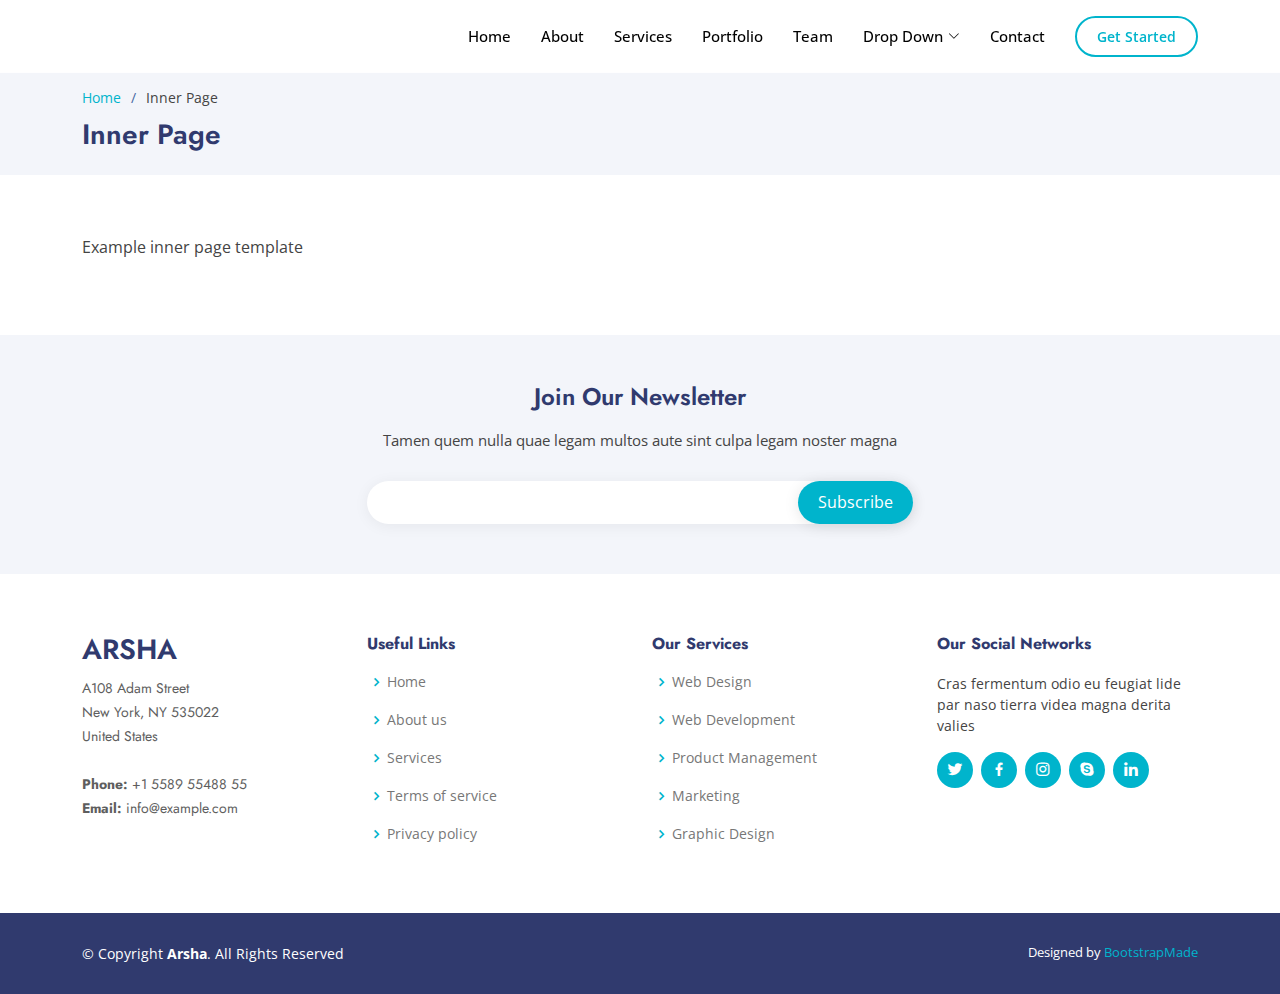
<file: inner-page.html>
<!DOCTYPE html>
<html lang="en">

<head>
  <meta charset="utf-8">
  <meta content="width=device-width, initial-scale=1.0" name="viewport">

  <title>Inner Page - Arsha Bootstrap Template</title>
  <meta content="" name="description">
  <meta content="" name="keywords">

  <!-- Favicons -->
  <link href="assets/img/favicon.png" rel="icon">
  <link href="assets/img/apple-touch-icon.png" rel="apple-touch-icon">

  <!-- Google Fonts -->
  <link href="https://fonts.googleapis.com/css?family=Open+Sans:300,300i,400,400i,600,600i,700,700i|Jost:300,300i,400,400i,500,500i,600,600i,700,700i|Poppins:300,300i,400,400i,500,500i,600,600i,700,700i" rel="stylesheet">

  <!-- Vendor CSS Files -->
  <link href="assets/vendor/aos/aos.css" rel="stylesheet">
  <link href="assets/vendor/bootstrap/css/bootstrap.min.css" rel="stylesheet">
  <link href="assets/vendor/bootstrap-icons/bootstrap-icons.css" rel="stylesheet">
  <link href="assets/vendor/boxicons/css/boxicons.min.css" rel="stylesheet">
  <link href="assets/vendor/glightbox/css/glightbox.min.css" rel="stylesheet">
  <link href="assets/vendor/remixicon/remixicon.css" rel="stylesheet">
  <link href="assets/vendor/swiper/swiper-bundle.min.css" rel="stylesheet">

  <!-- Template Main CSS File -->
  <link href="assets/css/style.css" rel="stylesheet">

  <!-- =======================================================
  * Template Name: Arsha - v4.9.1
  * Template URL: https://bootstrapmade.com/arsha-free-bootstrap-html-template-corporate/
  * Author: BootstrapMade.com
  * License: https://bootstrapmade.com/license/
  ======================================================== -->
</head>

<body>

  <!-- ======= Header ======= -->
  <header id="header" class="fixed-top header-inner-pages">
    <div class="container d-flex align-items-center">

      <h1 class="logo me-auto"><a href="index.html">Arsha</a></h1>
      <!-- Uncomment below if you prefer to use an image logo -->
      <!-- <a href="index.html" class="logo me-auto"><img src="assets/img/logo.png" alt="" class="img-fluid"></a>-->

      <nav id="navbar" class="navbar">
        <ul>
          <li><a class="nav-link scrollto " href="#hero">Home</a></li>
          <li><a class="nav-link scrollto" href="#about">About</a></li>
          <li><a class="nav-link scrollto" href="#services">Services</a></li>
          <li><a class="nav-link   scrollto" href="#portfolio">Portfolio</a></li>
          <li><a class="nav-link scrollto" href="#team">Team</a></li>
          <li class="dropdown"><a href="#"><span>Drop Down</span> <i class="bi bi-chevron-down"></i></a>
            <ul>
              <li><a href="#">Drop Down 1</a></li>
              <li class="dropdown"><a href="#"><span>Deep Drop Down</span> <i class="bi bi-chevron-right"></i></a>
                <ul>
                  <li><a href="#">Deep Drop Down 1</a></li>
                  <li><a href="#">Deep Drop Down 2</a></li>
                  <li><a href="#">Deep Drop Down 3</a></li>
                  <li><a href="#">Deep Drop Down 4</a></li>
                  <li><a href="#">Deep Drop Down 5</a></li>
                </ul>
              </li>
              <li><a href="#">Drop Down 2</a></li>
              <li><a href="#">Drop Down 3</a></li>
              <li><a href="#">Drop Down 4</a></li>
            </ul>
          </li>
          <li><a class="nav-link scrollto" href="#contact">Contact</a></li>
          <li><a class="getstarted scrollto" href="#about">Get Started</a></li>
        </ul>
        <i class="bi bi-list mobile-nav-toggle"></i>
      </nav><!-- .navbar -->

    </div>
  </header><!-- End Header -->

  <main id="main">

    <!-- ======= Breadcrumbs ======= -->
    <section id="breadcrumbs" class="breadcrumbs">
      <div class="container">

        <ol>
          <li><a href="index.html">Home</a></li>
          <li>Inner Page</li>
        </ol>
        <h2>Inner Page</h2>

      </div>
    </section><!-- End Breadcrumbs -->

    <section class="inner-page">
      <div class="container">
        <p>
          Example inner page template
        </p>
      </div>
    </section>

  </main><!-- End #main -->

  <!-- ======= Footer ======= -->
  <footer id="footer">

    <div class="footer-newsletter">
      <div class="container">
        <div class="row justify-content-center">
          <div class="col-lg-6">
            <h4>Join Our Newsletter</h4>
            <p>Tamen quem nulla quae legam multos aute sint culpa legam noster magna</p>
            <form action="" method="post">
              <input type="email" name="email"><input type="submit" value="Subscribe">
            </form>
          </div>
        </div>
      </div>
    </div>

    <div class="footer-top">
      <div class="container">
        <div class="row">

          <div class="col-lg-3 col-md-6 footer-contact">
            <h3>Arsha</h3>
            <p>
              A108 Adam Street <br>
              New York, NY 535022<br>
              United States <br><br>
              <strong>Phone:</strong> +1 5589 55488 55<br>
              <strong>Email:</strong> info@example.com<br>
            </p>
          </div>

          <div class="col-lg-3 col-md-6 footer-links">
            <h4>Useful Links</h4>
            <ul>
              <li><i class="bx bx-chevron-right"></i> <a href="#">Home</a></li>
              <li><i class="bx bx-chevron-right"></i> <a href="#">About us</a></li>
              <li><i class="bx bx-chevron-right"></i> <a href="#">Services</a></li>
              <li><i class="bx bx-chevron-right"></i> <a href="#">Terms of service</a></li>
              <li><i class="bx bx-chevron-right"></i> <a href="#">Privacy policy</a></li>
            </ul>
          </div>

          <div class="col-lg-3 col-md-6 footer-links">
            <h4>Our Services</h4>
            <ul>
              <li><i class="bx bx-chevron-right"></i> <a href="#">Web Design</a></li>
              <li><i class="bx bx-chevron-right"></i> <a href="#">Web Development</a></li>
              <li><i class="bx bx-chevron-right"></i> <a href="#">Product Management</a></li>
              <li><i class="bx bx-chevron-right"></i> <a href="#">Marketing</a></li>
              <li><i class="bx bx-chevron-right"></i> <a href="#">Graphic Design</a></li>
            </ul>
          </div>

          <div class="col-lg-3 col-md-6 footer-links">
            <h4>Our Social Networks</h4>
            <p>Cras fermentum odio eu feugiat lide par naso tierra videa magna derita valies</p>
            <div class="social-links mt-3">
              <a href="#" class="twitter"><i class="bx bxl-twitter"></i></a>
              <a href="#" class="facebook"><i class="bx bxl-facebook"></i></a>
              <a href="#" class="instagram"><i class="bx bxl-instagram"></i></a>
              <a href="#" class="google-plus"><i class="bx bxl-skype"></i></a>
              <a href="#" class="linkedin"><i class="bx bxl-linkedin"></i></a>
            </div>
          </div>

        </div>
      </div>
    </div>

    <div class="container footer-bottom clearfix">
      <div class="copyright">
        &copy; Copyright <strong><span>Arsha</span></strong>. All Rights Reserved
      </div>
      <div class="credits">
        <!-- All the links in the footer should remain intact. -->
        <!-- You can delete the links only if you purchased the pro version. -->
        <!-- Licensing information: https://bootstrapmade.com/license/ -->
        <!-- Purchase the pro version with working PHP/AJAX contact form: https://bootstrapmade.com/arsha-free-bootstrap-html-template-corporate/ -->
        Designed by <a href="https://bootstrapmade.com/">BootstrapMade</a>
      </div>
    </div>
  </footer><!-- End Footer -->

  <div id="preloader"></div>
  <a href="#" class="back-to-top d-flex align-items-center justify-content-center"><i class="bi bi-arrow-up-short"></i></a>

  <!-- Vendor JS Files -->
  <script src="assets/vendor/aos/aos.js"></script>
  <script src="assets/vendor/bootstrap/js/bootstrap.bundle.min.js"></script>
  <script src="assets/vendor/glightbox/js/glightbox.min.js"></script>
  <script src="assets/vendor/isotope-layout/isotope.pkgd.min.js"></script>
  <script src="assets/vendor/swiper/swiper-bundle.min.js"></script>
  <script src="assets/vendor/waypoints/noframework.waypoints.js"></script>
  <script src="assets/vendor/php-email-form/validate.js"></script>

  <!-- Template Main JS File -->
  <script src="assets/js/main.js"></script>

</body>

</html>
</file>
<file: assets/css/style.css>
/**
* Template Name: Arsha - v4.9.1
* Template URL: https://bootstrapmade.com/arsha-free-bootstrap-html-template-corporate/
* Author: BootstrapMade.com
* License: https://bootstrapmade.com/license/
*/

/*--------------------------------------------------------------
# General
--------------------------------------------------------------*/
body {
  font-family: "Open Sans", sans-serif;
  color: #444444;
}

a {
  color: #00B4CC;
  text-decoration: none;
}

a:hover {
  color: #73c5eb;
  text-decoration: none;
}

h1,
h2,
h3,
h4,
h5,
h6 {
  font-family: "Jost", sans-serif;
}

/*--------------------------------------------------------------
# Preloader
--------------------------------------------------------------*/
#preloader {
  position: fixed;
  top: 0;
  left: 0;
  right: 0;
  bottom: 0;
  z-index: 9999;
  overflow: hidden;
  background: #303a6e;
}

#preloader:before {
  content: "";
  position: fixed;
  top: calc(50% - 30px);
  left: calc(50% - 30px);
  border: 6px solid #303a6e;
  border-top-color: #fff;
  border-bottom-color: #fff;
  border-radius: 50%;
  width: 60px;
  height: 60px;
  -webkit-animation: animate-preloader 1s linear infinite;
  animation: animate-preloader 1s linear infinite;
}

@-webkit-keyframes animate-preloader {
  0% {
    transform: rotate(0deg);
  }

  100% {
    transform: rotate(360deg);
  }
}

@keyframes animate-preloader {
  0% {
    transform: rotate(0deg);
  }

  100% {
    transform: rotate(360deg);
  }
}

/*--------------------------------------------------------------
# Back to top button
--------------------------------------------------------------*/
.back-to-top {
  position: fixed;
  visibility: hidden;
  opacity: 0;
  right: 15px;
  bottom: 15px;
  z-index: 996;
  background: #00B4CC;
  width: 40px;
  height: 40px;
  border-radius: 50px;
  transition: all 0.4s;
}

.back-to-top i {
  font-size: 24px;
  color: #fff;
  line-height: 0;
}

.back-to-top:hover {
  background: #6bc1e9;
  color: #fff;
}

.back-to-top.active {
  visibility: visible;
  opacity: 1;
}

/*--------------------------------------------------------------
# Header
--------------------------------------------------------------*/
#header {
  transition: all 0.5s;
  z-index: 997;
  padding: 15px 0;
}

#header.header-scrolled,
#header.header-inner-pages {
  background: rgba(255, 255, 255, 0.9);
}

#header .logo {
  font-size: 30px;
  margin: 0;
  padding: 0;
  line-height: 1;
  font-weight: 500;
  letter-spacing: 2px;
  text-transform: uppercase;
}

#header .logo a {
  color: #fff;
}

#header .logo img {
  max-height: 28px;
}

/*--------------------------------------------------------------
# Navigation Menu
--------------------------------------------------------------*/
/**
* Desktop Navigation 
*/
.navbar {
  padding: 0;
}

.navbar ul {
  margin: 0;
  padding: 0;
  display: flex;
  list-style: none;
  align-items: center;
}

.navbar li {
  position: relative;
}

.navbar a,
.navbar a:focus {
  display: flex;
  align-items: center;
  justify-content: space-between;
  padding: 10px 0 10px 30px;
  font-size: 15px;
  font-weight: 500;
  color: #000;
  white-space: nowrap;
  transition: 0.3s;
}

.navbar a i,
.navbar a:focus i {
  font-size: 12px;
  line-height: 0;
  margin-left: 5px;
}

.navbar a:hover,
.navbar .active,
.navbar .active:focus,
.navbar li:hover>a {
  color: #00B4CC;
}

.navbar .getstarted,
.navbar .getstarted:focus {
  padding: 8px 20px;
  margin-left: 30px;
  border-radius: 50px;
  color: #00B4CC;
  font-size: 14px;
  border: 2px solid #00B4CC;
  font-weight: 600;
}

.navbar .getstarted:hover,
.navbar .getstarted:focus:hover {
  color: #fff;
  background: #31a9e1;
}

.navbar .dropdown ul {
  display: block;
  position: absolute;
  left: 14px;
  top: calc(100% + 30px);
  margin: 0;
  padding: 10px 0;
  z-index: 99;
  opacity: 0;
  visibility: hidden;
  background: #fff;
  box-shadow: 0px 0px 30px rgba(127, 137, 161, 0.25);
  transition: 0.3s;
  border-radius: 4px;
}

.navbar .dropdown ul li {
  min-width: 200px;
}

.navbar .dropdown ul a {
  padding: 10px 20px;
  font-size: 14px;
  text-transform: none;
  font-weight: 500;
  color: #0c3c53;
}

.navbar .dropdown ul a i {
  font-size: 12px;
}

.navbar .dropdown ul a:hover,
.navbar .dropdown ul .active:hover,
.navbar .dropdown ul li:hover>a {
  color: #00B4CC;
}

.navbar .dropdown:hover>ul {
  opacity: 1;
  top: 100%;
  visibility: visible;
}

.navbar .dropdown .dropdown ul {
  top: 0;
  left: calc(100% - 30px);
  visibility: hidden;
}

.navbar .dropdown .dropdown:hover>ul {
  opacity: 1;
  top: 0;
  left: 100%;
  visibility: visible;
}

@media (max-width: 1366px) {
  .navbar .dropdown .dropdown ul {
    left: -90%;
  }

  .navbar .dropdown .dropdown:hover>ul {
    left: -100%;
  }
}

/**
* Mobile Navigation 
*/
.mobile-nav-toggle {
  color: #3d3d3d;
  font-size: 28px;
  cursor: pointer;
  display: none;
  line-height: 0;
  transition: 0.5s;
}

.mobile-nav-toggle.bi-x {
  color: #fff;
}

@media (max-width: 991px) {
  .mobile-nav-toggle {
    display: block;
  }

  .navbar ul {
    display: none;
  }
}

.navbar-mobile {
  position: fixed;
  overflow: hidden;
  top: 0;
  right: 0;
  left: 0;
  bottom: 0;
  background: #00B4CC;
  transition: 0.3s;
  z-index: 999;
}

.navbar-mobile .mobile-nav-toggle {
  position: absolute;
  top: 15px;
  right: 15px;
}

.navbar-mobile ul {
  display: block;
  position: absolute;
  top: 55px;
  right: 15px;
  bottom: 15px;
  left: 15px;
  padding: 10px 0;
  border-radius: 10px;
  background-color: #fff;
  overflow-y: auto;
  transition: 0.3s;
}

.navbar-mobile a,
.navbar-mobile a:focus {
  padding: 10px 20px;
  font-size: 15px;
  color: #303a6e;
}

.navbar-mobile a:hover,
.navbar-mobile .active,
.navbar-mobile li:hover>a {
  color: #00B4CC;
}

.navbar-mobile .getstarted,
.navbar-mobile .getstarted:focus {
  margin: 15px;
  color: #303a6e;
}

.navbar-mobile .dropdown ul {
  position: static;
  display: none;
  margin: 10px 20px;
  padding: 10px 0;
  z-index: 99;
  opacity: 1;
  visibility: visible;
  background: #fff;
  box-shadow: 0px 0px 30px rgba(127, 137, 161, 0.25);
}

.navbar-mobile .dropdown ul li {
  min-width: 200px;
}

.navbar-mobile .dropdown ul a {
  padding: 10px 20px;
}

.navbar-mobile .dropdown ul a i {
  font-size: 12px;
}

.navbar-mobile .dropdown ul a:hover,
.navbar-mobile .dropdown ul .active:hover,
.navbar-mobile .dropdown ul li:hover>a {
  color: #00B4CC;
}

.navbar-mobile .dropdown>.dropdown-active {
  display: block;
}

/*--------------------------------------------------------------
# Hero Section
--------------------------------------------------------------*/
#hero {
  width: 100%;
  height: 80vh;
  background: #ffffff;
}

#hero .container {
  padding-top: 72px;
}

#hero h1 {
  margin: 0 0 10px 0;
  font-size: 48px;
  font-weight: 700;
  line-height: 56px;
  color: #00B4CC;
}

#hero h2 {
  color: rgba(0,0,0);
  margin-bottom: 50px;
  font-size: 22px;
}
.btn-get-started {
  font-family: "Jost", sans-serif;
  font-weight: 500;
  font-size: 16px;
  letter-spacing: 1px;
  display: inline-block;
  padding: 10px 28px 11px 28px;
  border-radius: 50px;
  transition: 0.5s;
  margin: 10px 0 0 0;
  color: #fff;
  background: #00B4CC;
}
#hero .btn-get-started {
  font-family: "Jost", sans-serif;
  font-weight: 500;
  font-size: 16px;
  letter-spacing: 1px;
  display: inline-block;
  padding: 10px 28px 11px 28px;
  border-radius: 50px;
  transition: 0.5s;
  margin: 10px 0 0 0;
  color: #fff;
  background: #00B4CC;
}

#hero .btn-get-started:hover {
  background: #209dd8;
}

#hero .btn-watch-video {
  font-size: 16px;
  display: flex;
  align-items: center;
  transition: 0.5s;
  margin: 10px 0 0 25px;
  color: #fff;
  line-height: 1;
}

#hero .btn-watch-video i {
  line-height: 0;
  color: #fff;
  font-size: 32px;
  transition: 0.3s;
  margin-right: 8px;
}

#hero .btn-watch-video:hover i {
  color: #00B4CC;
}

#hero .animated {
  animation: up-down 2s ease-in-out infinite alternate-reverse both;
}

@media (max-width: 991px) {
  #hero {
    height: 100vh;
    text-align: center;
  }

  #hero .animated {
    -webkit-animation: none;
    animation: none;
  }

  #hero .hero-img {
    text-align: center;
  }

  #hero .hero-img img {
    width: 50%;
  }
}

@media (max-width: 768px) {
  #hero h1 {
    font-size: 28px;
    line-height: 36px;
  }

  #hero h2 {
    font-size: 18px;
    line-height: 20px;
    margin-bottom: 30px;
  }

  #hero .hero-img img {
    width: 70%;
  }
}

@media (max-width: 575px) {
  #hero .hero-img img {
    width: 80%;
  }

  #hero .btn-get-started {
    font-size: 16px;
    padding: 10px 24px 11px 24px;
  }
}

@-webkit-keyframes up-down {
  0% {
    transform: translateY(10px);
  }

  100% {
    transform: translateY(-10px);
  }
}

@keyframes up-down {
  0% {
    transform: translateY(10px);
  }

  100% {
    transform: translateY(-10px);
  }
}

/*--------------------------------------------------------------
# Sections General
--------------------------------------------------------------*/
section {
  padding: 60px 0;
  overflow: hidden;
}

.section-bg {
  background-color: #f3f5fa;
}

.section-title {
  text-align: center;
  padding-bottom: 30px;
}

.section-title h2 {
  font-size: 32px;
  font-weight: bold;
  text-transform: uppercase;
  margin-bottom: 20px;
  padding-bottom: 20px;
  position: relative;
  color: #303a6e;
}

.section-title h2::before {
  content: "";
  position: absolute;
  display: block;
  width: 120px;
  height: 1px;
  background: #ddd;
  bottom: 1px;
  left: calc(50% - 60px);
}

.section-title h2::after {
  content: "";
  position: absolute;
  display: block;
  width: 40px;
  height: 3px;
  background: #00B4CC;
  bottom: 0;
  left: calc(50% - 20px);
}

.section-title p {
  margin-bottom: 0;
}

/*--------------------------------------------------------------
# Clients
--------------------------------------------------------------*/
.clients {
  padding: 0px 0;
  text-align: center;
}

.clients img {
  max-width: 70%;
  transition: all 0.4s ease-in-out;
  display: inline-block;
  padding: 15px 0;
  filter: grayscale(100);
}

.clients img:hover {
  filter: none;
  transform: scale(1.1);
}

@media (max-width: 768px) {
  .clients img {
    max-width: 40%;
  }
}

/*--------------------------------------------------------------
# About Us
--------------------------------------------------------------*/
.about .content h3 {
  font-weight: 600;
  font-size: 26px;
}

.about .content ul {
  list-style: none;
  padding: 0;
}

.about .content ul li {
  padding-left: 28px;
  position: relative;
}

.about .content ul li+li {
  margin-top: 10px;
}

.about .content ul i {
  position: absolute;
  left: 0;
  top: 2px;
  font-size: 20px;
  color: #00B4CC;
  line-height: 1;
}

.about .content p:last-child {
  margin-bottom: 0;
}

.about .content .btn-learn-more {
  font-family: "Poppins", sans-serif;
  font-weight: 500;
  font-size: 14px;
  letter-spacing: 1px;
  display: inline-block;
  padding: 12px 32px;
  border-radius: 4px;
  transition: 0.3s;
  line-height: 1;
  color: #00B4CC;
  -webkit-animation-delay: 0.8s;
  animation-delay: 0.8s;
  margin-top: 6px;
  border: 2px solid #00B4CC;
}

.about .content .btn-learn-more:hover {
  background: #00B4CC;
  color: #fff;
  text-decoration: none;
}

/*--------------------------------------------------------------
# Why Us
--------------------------------------------------------------*/
.why-us .content {
  padding: 60px 100px 0 100px;
}

.why-us .content h3 {
  font-weight: 400;
  font-size: 34px;
  color: #303a6e;
}

.why-us .content h4 {
  font-size: 20px;
  font-weight: 700;
  margin-top: 5px;
}

.why-us .content p {
  font-size: 15px;
  color: #848484;
}

.why-us .img {
  background-size: contain;
  background-repeat: no-repeat;
  background-position: center center;
}

.why-us .accordion-list {
  padding: 0 100px 60px 100px;
}

.why-us .accordion-list ul {
  padding: 0;
  list-style: none;
}

.why-us .accordion-list li+li {
  margin-top: 15px;
}

.why-us .accordion-list li {
  padding: 20px;
  background: #fff;
  border-radius: 4px;
}

.why-us .accordion-list a {
  display: block;
  position: relative;
  font-family: "Poppins", sans-serif;
  font-size: 16px;
  line-height: 24px;
  font-weight: 500;
  padding-right: 30px;
  outline: none;
  cursor: pointer;
}

.why-us .accordion-list span {
  color: #00B4CC;
  font-weight: 600;
  font-size: 18px;
  padding-right: 10px;
}

.why-us .accordion-list i {
  font-size: 24px;
  position: absolute;
  right: 0;
  top: 0;
}

.why-us .accordion-list p {
  margin-bottom: 0;
  padding: 10px 0 0 0;
}

.why-us .accordion-list .icon-show {
  display: none;
}

.why-us .accordion-list a.collapsed {
  color: #343a40;
}

.why-us .accordion-list a.collapsed:hover {
  color: #00B4CC;
}

.why-us .accordion-list a.collapsed .icon-show {
  display: inline-block;
}

.why-us .accordion-list a.collapsed .icon-close {
  display: none;
}

@media (max-width: 1024px) {

  .why-us .content,
  .why-us .accordion-list {
    padding-left: 0;
    padding-right: 0;
  }
}

@media (max-width: 992px) {
  .why-us .img {
    min-height: 400px;
  }

  .why-us .content {
    padding-top: 30px;
  }

  .why-us .accordion-list {
    padding-bottom: 30px;
  }
}

@media (max-width: 575px) {
  .why-us .img {
    min-height: 200px;
  }
}

/*--------------------------------------------------------------
# Skills
--------------------------------------------------------------*/
.skills .content h3 {
  font-weight: 700;
  font-size: 32px;
  color: #303a6e;
  font-family: "Poppins", sans-serif;
}

.skills .content ul {
  list-style: none;
  padding: 0;
}

.skills .content ul li {
  padding-bottom: 10px;
}

.skills .content ul i {
  font-size: 20px;
  padding-right: 4px;
  color: #00B4CC;
}

.skills .content p:last-child {
  margin-bottom: 0;
}

.skills .progress {
  height: 60px;
  display: block;
  background: none;
  border-radius: 0;
}

.skills .progress .skill {
  padding: 0;
  margin: 0 0 6px 0;
  text-transform: uppercase;
  display: block;
  font-weight: 600;
  font-family: "Poppins", sans-serif;
  color: #303a6e;
}

.skills .progress .skill .val {
  float: right;
  font-style: normal;
}

.skills .progress-bar-wrap {
  background: #e8edf5;
  height: 10px;
}

.skills .progress-bar {
  width: 1px;
  height: 10px;
  transition: 0.9s;
  background-color: #4668a2;
}

/*--------------------------------------------------------------
# Services
--------------------------------------------------------------*/
.services .icon-box {
  box-shadow: 0px 0 25px 0 rgba(0, 0, 0, 0.1);
  padding: 50px 30px;
  transition: all ease-in-out 0.4s;
  background: #fff;
}

.services .icon-box .icon {
  margin-bottom: 10px;
}

.services .icon-box .icon i {
  color: #00B4CC;
  font-size: 36px;
  transition: 0.3s;
}

.services .icon-box h4 {
  font-weight: 500;
  margin-bottom: 15px;
  font-size: 24px;
}

.services .icon-box h4 a {
  color: #303a6e;
  transition: ease-in-out 0.3s;
}

.services .icon-box p {
  line-height: 24px;
  font-size: 14px;
  margin-bottom: 0;
}

.services .icon-box:hover {
  transform: translateY(-10px);
}

.services .icon-box:hover h4 a {
  color: #00B4CC;
}

/*--------------------------------------------------------------
# Cta
--------------------------------------------------------------*/
.cta {
  background: linear-gradient(rgba(255, 255, 255, 0.9), rgba(255, 255, 255, 0.9)), url("../img/cta-bg.jpg") fixed center center;
  background-size: cover;
  padding: 120px 0;
}

.cta h3 {
  color: #fff;
  font-size: 28px;
  font-weight: 700;
}

.cta p {
  color: #fff;
}

.cta .cta-btn {
  font-family: "Jost", sans-serif;
  font-weight: 500;
  font-size: 16px;
  letter-spacing: 1px;
  display: inline-block;
  padding: 12px 40px;
  border-radius: 50px;
  transition: 0.5s;
  margin: 10px;
  border: 2px solid #fff;
  color: #fff;
}

.cta .cta-btn:hover {
  background: #00B4CC;
  border: 2px solid #00B4CC;
}

@media (max-width: 1024px) {
  .cta {
    background-attachment: scroll;
  }
}

@media (min-width: 769px) {
  .cta .cta-btn-container {
    display: flex;
    align-items: center;
    justify-content: flex-end;
  }
}

/*--------------------------------------------------------------
# Portfolio
--------------------------------------------------------------*/
.portfolio #portfolio-flters {
  list-style: none;
  margin-bottom: 20px;
}

.portfolio #portfolio-flters li {
  cursor: pointer;
  display: inline-block;
  margin: 10px 5px;
  font-size: 15px;
  font-weight: 500;
  line-height: 1;
  color: #444444;
  transition: all 0.3s;
  padding: 8px 20px;
  border-radius: 50px;
  font-family: "Poppins", sans-serif;
}

.portfolio #portfolio-flters li:hover,
.portfolio #portfolio-flters li.filter-active {
  background: #00B4CC;
  color: #fff;
}

.portfolio .portfolio-item {
  margin-bottom: 30px;
}

.portfolio .portfolio-item .portfolio-img {
  overflow: hidden;
}

.portfolio .portfolio-item .portfolio-img img {
  transition: all 0.6s;
}

.portfolio .portfolio-item .portfolio-info {
  opacity: 0;
  position: absolute;
  left: 15px;
  bottom: 0;
  z-index: 3;
  right: 15px;
  transition: all 0.3s;
  background: rgba(55, 81, 126, 0.8);
  padding: 10px 15px;
}

.portfolio .portfolio-item .portfolio-info h4 {
  font-size: 18px;
  color: #fff;
  font-weight: 600;
  color: #fff;
  margin-bottom: 0px;
}

.portfolio .portfolio-item .portfolio-info p {
  color: #f9fcfe;
  font-size: 14px;
  margin-bottom: 0;
}

.portfolio .portfolio-item .portfolio-info .preview-link,
.portfolio .portfolio-item .portfolio-info .details-link {
  position: absolute;
  right: 40px;
  font-size: 24px;
  top: calc(50% - 18px);
  color: #fff;
  transition: 0.3s;
}

.portfolio .portfolio-item .portfolio-info .preview-link:hover,
.portfolio .portfolio-item .portfolio-info .details-link:hover {
  color: #00B4CC;
}

.portfolio .portfolio-item .portfolio-info .details-link {
  right: 10px;
}

.portfolio .portfolio-item:hover .portfolio-img img {
  transform: scale(1.15);
}

.portfolio .portfolio-item:hover .portfolio-info {
  opacity: 1;
}

/*--------------------------------------------------------------
# Portfolio Details
--------------------------------------------------------------*/
.portfolio-details {
  padding-top: 40px;
}

.portfolio-details .portfolio-details-slider img {
  width: 100%;
}

.portfolio-details .portfolio-details-slider .swiper-pagination {
  margin-top: 20px;
  position: relative;
}

.portfolio-details .portfolio-details-slider .swiper-pagination .swiper-pagination-bullet {
  width: 12px;
  height: 12px;
  background-color: #fff;
  opacity: 1;
  border: 1px solid #00B4CC;
}

.portfolio-details .portfolio-details-slider .swiper-pagination .swiper-pagination-bullet-active {
  background-color: #00B4CC;
}

.portfolio-details .portfolio-info {
  padding: 30px;
  box-shadow: 0px 0 30px rgba(55, 81, 126, 0.08);
}

.portfolio-details .portfolio-info h3 {
  font-size: 22px;
  font-weight: 700;
  margin-bottom: 20px;
  padding-bottom: 20px;
  border-bottom: 1px solid #eee;
}

.portfolio-details .portfolio-info ul {
  list-style: none;
  padding: 0;
  font-size: 15px;
}

.portfolio-details .portfolio-info ul li+li {
  margin-top: 10px;
}

.portfolio-details .portfolio-description {
  padding-top: 30px;
}

.portfolio-details .portfolio-description h2 {
  font-size: 26px;
  font-weight: 700;
  margin-bottom: 20px;
}

.portfolio-details .portfolio-description p {
  padding: 0;
}

/*--------------------------------------------------------------
# Team
--------------------------------------------------------------*/
.team .member {
  position: relative;
  box-shadow: 0px 2px 15px rgba(0, 0, 0, 0.1);
  padding: 30px;
  border-radius: 5px;
  background: #fff;
  transition: 0.5s;
}

.team .member .pic {
  overflow: hidden;
  width: 180px;
  border-radius: 50%;
}

.team .member .pic img {
  transition: ease-in-out 0.3s;
}

.team .member:hover {
  transform: translateY(-10px);
}

.team .member .member-info {
  padding-left: 30px;
}

.team .member h4 {
  font-weight: 700;
  margin-bottom: 5px;
  font-size: 20px;
  color: #303a6e;
}

.team .member span {
  display: block;
  font-size: 15px;
  padding-bottom: 10px;
  position: relative;
  font-weight: 500;
}

.team .member span::after {
  content: "";
  position: absolute;
  display: block;
  width: 50px;
  height: 1px;
  background: #cbd6e9;
  bottom: 0;
  left: 0;
}

.team .member p {
  margin: 10px 0 0 0;
  font-size: 14px;
}

.team .member .social {
  margin-top: 12px;
  display: flex;
  align-items: center;
  justify-content: flex-start;
}

.team .member .social a {
  transition: ease-in-out 0.3s;
  display: flex;
  align-items: center;
  justify-content: center;
  border-radius: 50px;
  width: 32px;
  height: 32px;
  background: #eff2f8;
}

.team .member .social a i {
  color: #303a6e;
  font-size: 16px;
  margin: 0 2px;
}

.team .member .social a:hover {
  background: #00B4CC;
}

.team .member .social a:hover i {
  color: #fff;
}

.team .member .social a+a {
  margin-left: 8px;
}

/*--------------------------------------------------------------
# Pricing
--------------------------------------------------------------*/
.pricing .row {
  padding-top: 40px;
}

.pricing .box {
  padding: 60px 40px;
  box-shadow: 0 3px 20px -2px rgba(20, 45, 100, 0.1);
  background: #fff;
  height: 100%;
  border-top: 4px solid #fff;
  border-radius: 5px;
}

.pricing h3 {
  font-weight: 500;
  margin-bottom: 15px;
  font-size: 20px;
  color: #303a6e;
}

.pricing h4 {
  font-size: 48px;
  color: #303a6e;
  font-weight: 400;
  font-family: "Jost", sans-serif;
  margin-bottom: 25px;
}

.pricing h4 sup {
  font-size: 28px;
}

.pricing h4 span {
  color: #00B4CC;
  font-size: 18px;
  display: block;
}

.pricing ul {
  padding: 20px 0;
  list-style: none;
  color: #999;
  text-align: left;
  line-height: 20px;
}

.pricing ul li {
  padding: 10px 0 10px 30px;
  position: relative;
}

.pricing ul i {
  color: #28a745;
  font-size: 24px;
  position: absolute;
  left: 0;
  top: 6px;
}

.pricing ul .na {
  color: #ccc;
}

.pricing ul .na i {
  color: #ccc;
}

.pricing ul .na span {
  text-decoration: line-through;
}

.pricing .buy-btn {
  display: inline-block;
  padding: 12px 35px;
  border-radius: 50px;
  color: #00B4CC;
  transition: none;
  font-size: 16px;
  font-weight: 500;
  font-family: "Jost", sans-serif;
  transition: 0.3s;
  border: 1px solid #00B4CC;
}

.pricing .buy-btn:hover {
  background: #00B4CC;
  color: #fff;
}

.pricing .featured {
  border-top-color: #00B4CC;
}

.pricing .featured .buy-btn {
  background: #00B4CC;
  color: #fff;
}

.pricing .featured .buy-btn:hover {
  background: #23a3df;
}

@media (max-width: 992px) {
  .pricing .box {
    max-width: 60%;
    margin: 0 auto 30px auto;
  }
}

@media (max-width: 767px) {
  .pricing .box {
    max-width: 80%;
    margin: 0 auto 30px auto;
  }
}

@media (max-width: 420px) {
  .pricing .box {
    max-width: 100%;
    margin: 0 auto 30px auto;
  }
}

/*--------------------------------------------------------------
# Frequently Asked Questions
--------------------------------------------------------------*/
.faq .faq-list {
  padding: 0 100px;
}

.faq .faq-list ul {
  padding: 0;
  list-style: none;
}

.faq .faq-list li+li {
  margin-top: 15px;
}

.faq .faq-list li {
  padding: 20px;
  background: #fff;
  border-radius: 4px;
  position: relative;
}

.faq .faq-list a {
  display: block;
  position: relative;
  font-family: "Poppins", sans-serif;
  font-size: 16px;
  line-height: 24px;
  font-weight: 500;
  padding: 0 30px;
  outline: none;
  cursor: pointer;
}

.faq .faq-list .icon-help {
  font-size: 24px;
  position: absolute;
  right: 0;
  left: 20px;
  color: #00B4CC;
}

.faq .faq-list .icon-show,
.faq .faq-list .icon-close {
  font-size: 24px;
  position: absolute;
  right: 0;
  top: 0;
}

.faq .faq-list p {
  margin-bottom: 0;
  padding: 10px 0 0 0;
}

.faq .faq-list .icon-show {
  display: none;
}

.faq .faq-list a.collapsed {
  color: #303a6e;
  transition: 0.3s;
}

.faq .faq-list a.collapsed:hover {
  color: #00B4CC;
}

.faq .faq-list a.collapsed .icon-show {
  display: inline-block;
}

.faq .faq-list a.collapsed .icon-close {
  display: none;
}

@media (max-width: 1200px) {
  .faq .faq-list {
    padding: 0;
  }
}

/*--------------------------------------------------------------
# Contact
--------------------------------------------------------------*/
.contact .info {
  border-top: 3px solid #00B4CC;
  border-bottom: 3px solid #00B4CC;
  padding: 30px;
  background: #fff;
  width: 100%;
  box-shadow: 0 0 24px 0 rgba(0, 0, 0, 0.1);
}

.contact .info i {
  font-size: 20px;
  color: #00B4CC;
  float: left;
  width: 44px;
  height: 44px;
  background: #e7f5fb;
  display: flex;
  justify-content: center;
  align-items: center;
  border-radius: 50px;
  transition: all 0.3s ease-in-out;
}

.contact .info h4 {
  padding: 0 0 0 60px;
  font-size: 22px;
  font-weight: 600;
  margin-bottom: 5px;
  color: #303a6e;
}

.contact .info p {
  padding: 0 0 10px 60px;
  margin-bottom: 20px;
  font-size: 14px;
  color: #6182ba;
}

.contact .info .email p {
  padding-top: 5px;
}

.contact .info .social-links {
  padding-left: 60px;
}

.contact .info .social-links a {
  font-size: 18px;
  display: inline-block;
  background: #333;
  color: #fff;
  line-height: 1;
  padding: 8px 0;
  border-radius: 50%;
  text-align: center;
  width: 36px;
  height: 36px;
  transition: 0.3s;
  margin-right: 10px;
}

.contact .info .social-links a:hover {
  background: #00B4CC;
  color: #fff;
}

.contact .info .email:hover i,
.contact .info .address:hover i,
.contact .info .phone:hover i {
  background: #00B4CC;
  color: #fff;
}

.contact .php-email-form {
  width: 100%;
  border-top: 3px solid #00B4CC;
  border-bottom: 3px solid #00B4CC;
  padding: 30px;
  background: #fff;
  box-shadow: 0 0 24px 0 rgba(0, 0, 0, 0.12);
}

.contact .php-email-form .form-group {
  padding-bottom: 8px;
}

.contact .php-email-form .validate {
  display: none;
  color: red;
  margin: 0 0 15px 0;
  font-weight: 400;
  font-size: 13px;
}

.contact .php-email-form .error-message {
  display: none;
  color: #fff;
  background: #ed3c0d;
  text-align: left;
  padding: 15px;
  font-weight: 600;
}

.contact .php-email-form .error-message br+br {
  margin-top: 25px;
}

.contact .php-email-form .sent-message {
  display: none;
  color: #fff;
  background: #18d26e;
  text-align: center;
  padding: 15px;
  font-weight: 600;
}

.contact .php-email-form .loading {
  display: none;
  background: #fff;
  text-align: center;
  padding: 15px;
}

.contact .php-email-form .loading:before {
  content: "";
  display: inline-block;
  border-radius: 50%;
  width: 24px;
  height: 24px;
  margin: 0 10px -6px 0;
  border: 3px solid #18d26e;
  border-top-color: #eee;
  -webkit-animation: animate-loading 1s linear infinite;
  animation: animate-loading 1s linear infinite;
}

.contact .php-email-form .form-group {
  margin-bottom: 20px;
}

.contact .php-email-form label {
  padding-bottom: 8px;
}

.contact .php-email-form input,
.contact .php-email-form textarea {
  border-radius: 0;
  box-shadow: none;
  font-size: 14px;
  border-radius: 4px;
}

.contact .php-email-form input:focus,
.contact .php-email-form textarea:focus {
  border-color: #00B4CC;
}

.contact .php-email-form input {
  height: 44px;
}

.contact .php-email-form textarea {
  padding: 10px 12px;
}

.contact .php-email-form button[type=submit] {
  background: #00B4CC;
  border: 0;
  padding: 12px 34px;
  color: #fff;
  transition: 0.4s;
  border-radius: 50px;
}

.contact .php-email-form button[type=submit]:hover {
  background: #209dd8;
}

@-webkit-keyframes animate-loading {
  0% {
    transform: rotate(0deg);
  }

  100% {
    transform: rotate(360deg);
  }
}

@keyframes animate-loading {
  0% {
    transform: rotate(0deg);
  }

  100% {
    transform: rotate(360deg);
  }
}

/*--------------------------------------------------------------
# Breadcrumbs
--------------------------------------------------------------*/
.breadcrumbs {
  padding: 15px 0;
  background: #f3f5fa;
  min-height: 40px;
  margin-top: 72px;
}

@media (max-width: 992px) {
  .breadcrumbs {
    margin-top: 68px;
  }
}

.breadcrumbs h2 {
  font-size: 28px;
  font-weight: 600;
  color: #303a6e;
}

.breadcrumbs ol {
  display: flex;
  flex-wrap: wrap;
  list-style: none;
  padding: 0 0 10px 0;
  margin: 0;
  font-size: 14px;
}

.breadcrumbs ol li+li {
  padding-left: 10px;
}

.breadcrumbs ol li+li::before {
  display: inline-block;
  padding-right: 10px;
  color: #4668a2;
  content: "/";
}

/*--------------------------------------------------------------
# Footer
--------------------------------------------------------------*/
#footer {
  font-size: 14px;
  background: #303a6e;
}

#footer .footer-newsletter {
  padding: 50px 0;
  background: #f3f5fa;
  text-align: center;
  font-size: 15px;
  color: #444444;
}

#footer .footer-newsletter h4 {
  font-size: 24px;
  margin: 0 0 20px 0;
  padding: 0;
  line-height: 1;
  font-weight: 600;
  color: #303a6e;
}

#footer .footer-newsletter form {
  margin-top: 30px;
  background: #fff;
  padding: 6px 10px;
  position: relative;
  border-radius: 50px;
  box-shadow: 0px 2px 15px rgba(0, 0, 0, 0.06);
  text-align: left;
}

#footer .footer-newsletter form input[type=email] {
  border: 0;
  padding: 4px 8px;
  width: calc(100% - 100px);
}

#footer .footer-newsletter form input[type=submit] {
  position: absolute;
  top: 0;
  right: 0;
  bottom: 0;
  border: 0;
  background: none;
  font-size: 16px;
  padding: 0 20px;
  background: #00B4CC;
  color: #fff;
  transition: 0.3s;
  border-radius: 50px;
  box-shadow: 0px 2px 15px rgba(0, 0, 0, 0.1);
}

#footer .footer-newsletter form input[type=submit]:hover {
  background: #209dd8;
}

#footer .footer-top {
  padding: 60px 0 30px 0;
  background: #fff;
}

#footer .footer-top .footer-contact {
  margin-bottom: 30px;
}

#footer .footer-top .footer-contact h3 {
  font-size: 28px;
  margin: 0 0 10px 0;
  padding: 2px 0 2px 0;
  line-height: 1;
  text-transform: uppercase;
  font-weight: 600;
  color: #303a6e;
}

#footer .footer-top .footer-contact p {
  font-size: 14px;
  line-height: 24px;
  margin-bottom: 0;
  font-family: "Jost", sans-serif;
  color: #5e5e5e;
}

#footer .footer-top h4 {
  font-size: 16px;
  font-weight: bold;
  color: #303a6e;
  position: relative;
  padding-bottom: 12px;
}

#footer .footer-top .footer-links {
  margin-bottom: 30px;
}

#footer .footer-top .footer-links ul {
  list-style: none;
  padding: 0;
  margin: 0;
}

#footer .footer-top .footer-links ul i {
  padding-right: 2px;
  color: #00B4CC;
  font-size: 18px;
  line-height: 1;
}

#footer .footer-top .footer-links ul li {
  padding: 10px 0;
  display: flex;
  align-items: center;
}

#footer .footer-top .footer-links ul li:first-child {
  padding-top: 0;
}

#footer .footer-top .footer-links ul a {
  color: #777777;
  transition: 0.3s;
  display: inline-block;
  line-height: 1;
}

#footer .footer-top .footer-links ul a:hover {
  text-decoration: none;
  color: #00B4CC;
}

#footer .footer-top .social-links a {
  font-size: 18px;
  display: inline-block;
  background: #00B4CC;
  color: #fff;
  line-height: 1;
  padding: 8px 0;
  margin-right: 4px;
  border-radius: 50%;
  text-align: center;
  width: 36px;
  height: 36px;
  transition: 0.3s;
}

#footer .footer-top .social-links a:hover {
  background: #209dd8;
  color: #fff;
  text-decoration: none;
}

#footer .footer-bottom {
  padding-top: 30px;
  padding-bottom: 30px;
  color: #fff;
}

#footer .copyright {
  float: left;
}

#footer .credits {
  float: right;
  font-size: 13px;
}

#footer .credits a {
  transition: 0.3s;
}

@media (max-width: 768px) {
  #footer .footer-bottom {
    padding-top: 20px;
    padding-bottom: 20px;
  }

  #footer .copyright,
  #footer .credits {
    text-align: center;
    float: none;
  }

  #footer .credits {
    padding-top: 4px;
  }
}
</file>
